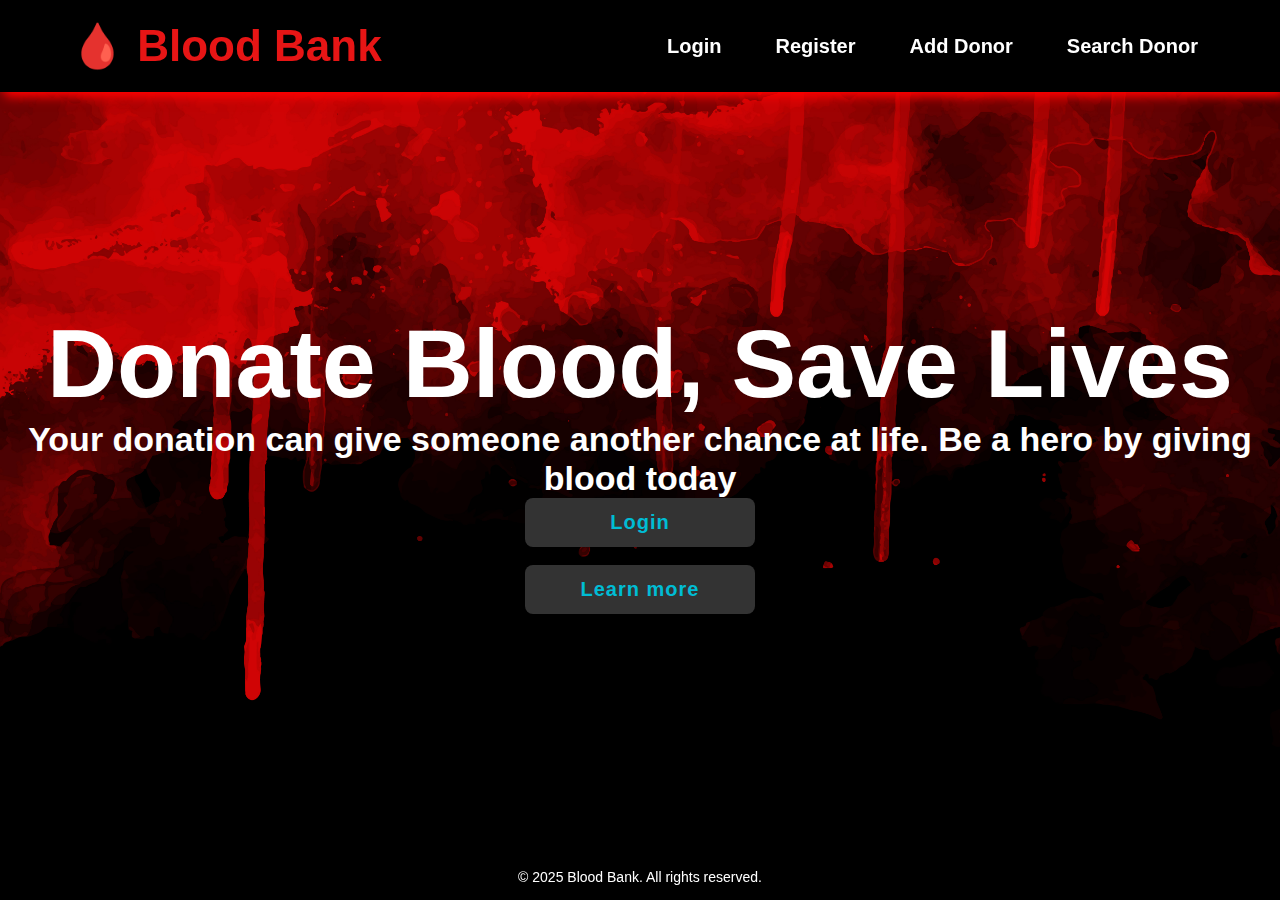
<file: public/home.html>
<!DOCTYPE html>
<html lang="en">

<head>
    <meta charset="UTF-8">
    <meta name="viewport" content="width=device-width, initial-scale=1.0">
    <title>Home Page blood bank management system</title>
    <link rel="stylesheet" href="style.css">
</head>

<body>
    <header>
        <nav class="navbar">
            <div class="container">
                <a href="index.html" class="logo">🩸 Blood Bank</a>
                <ul class="nav-links">
                    <li><a href="index.html">Login</a></li>
                    <li><a href="register.html">Register</a></li>
                    <li><a href="add.html">Add Donor</a></li>
                    <li><a href="search.html">Search Donor</a></li>
                </ul>
            </div>
        </nav>
        <section class="banner banner-bg">
            <div class="banner-title">
                <h1>Donate Blood, Save Lives</h1>
                <p>Your donation can give someone another chance at life. Be a hero by giving blood today</p>
            </div>
            <div class="home-button">
                <button><a href="index.html">Login</a></button>
                <button><a href="">Learn more</a></button>
            </div>

        </section>

    </header>
    <main>

    </main>
    <footer>© 2025 Blood Bank. All rights reserved.</footer>



</body>

</html>
</file>
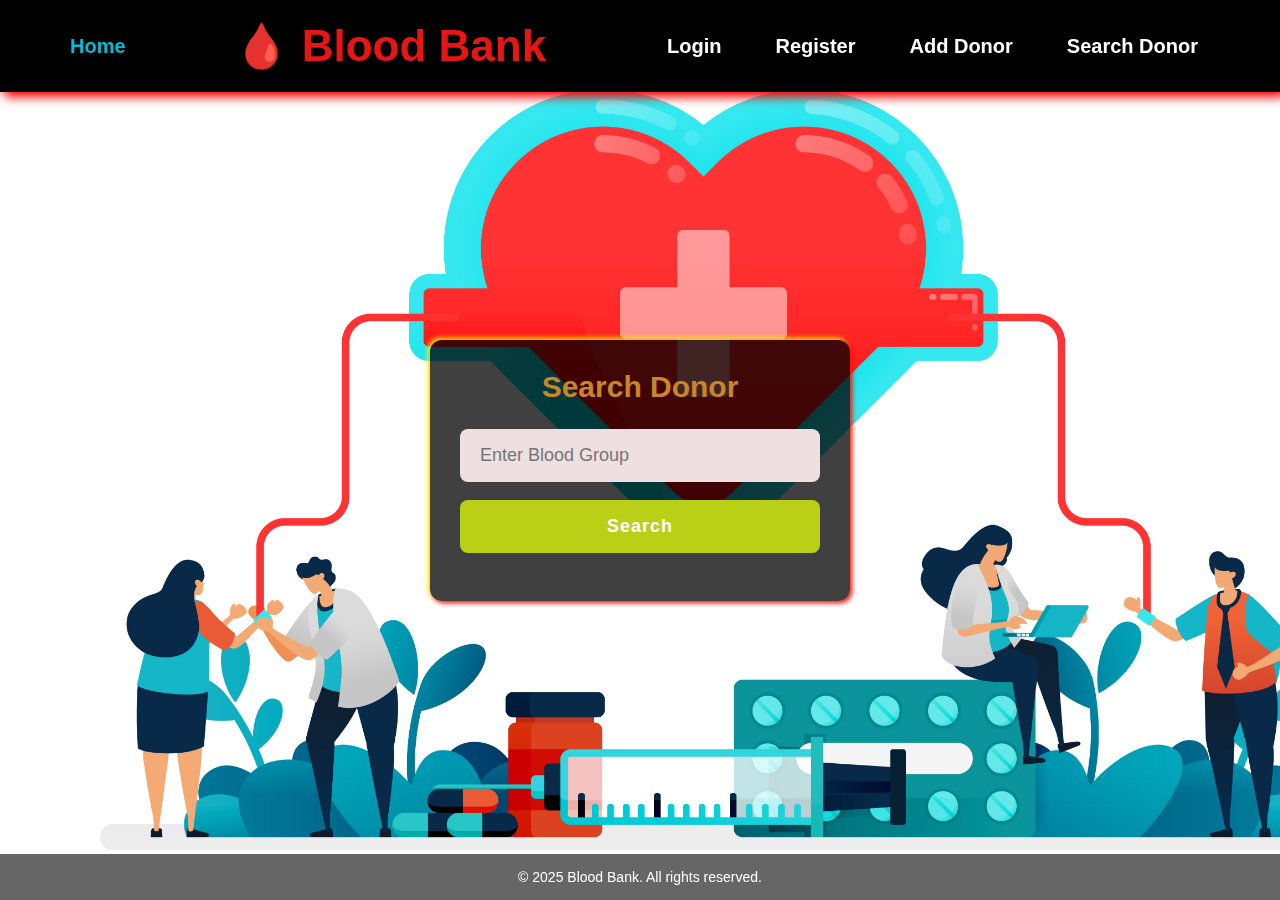
<file: public/search.html>
<!-- public/search.html -->
<!DOCTYPE html>
<html lang="en">
<head>
  <meta charset="UTF-8">
  <meta name="viewport" content="width=device-width, initial-scale=1.0">
  <title>Search Donor</title>
  <link rel="stylesheet" href="style.css">
</head>
<body class="body-bg">
  <nav class="navbar">
    <div class="container">
      <a href="home.html">Home</a>
      <a href="index.html" class="logo">🩸 Blood Bank</a>
      <ul class="nav-links">
        <li><a href="index.html">Login</a></li>
        <li><a href="register.html">Register</a></li>
        <li><a href="add.html">Add Donor</a></li>
        <li><a href="search.html">Search Donor</a></li>
      </ul>
    </div>
  </nav>

  <div class="form-wrapper">
    <h2>Search Donor</h2>
    <form id="searchForm">
      <input type="text" name="bloodGroup" placeholder="Enter Blood Group" required>
      <button type="submit">Search</button>
    </form>
    <div id="results"></div>
  </div>

  <footer>© 2025 Blood Bank. All rights reserved.</footer>

  <script>
    const form = document.getElementById('searchForm');
    const resultsDiv = document.getElementById('results');

    form.addEventListener('submit', async (e) => {
      e.preventDefault();
      const formData = new FormData(form);
      const res = await fetch('/search-donor', {
        method: 'POST',
        body: new URLSearchParams(formData),
      });
      const donors = await res.json();
      resultsDiv.innerHTML = donors.length
        ? donors.map(d => `<p><strong>${d.name}</strong> (${d.bloodGroup}) - ${d.phone} - ${d.location}</p>`).join('')
        : '<p>No donor found.</p>';
    });
  </script>
</body>
</html>
</file>
<file: public/style.css>
/* all margin and padding 0px */
* {
  margin: 0px;
  padding: 0px;
  box-sizing: border-box;
  font-family: 'Segoe UI', Tahoma, Geneva, Verdana, sans-serif;
}

.body-bg{
  background-image: url(images/Project_69-01.jpg);
  background-size: cover;
  color: #fff;
  min-height: 100vh;
  padding: 100px 20px 60px;
  display: flex;
  justify-content: center;
  align-items: center;
  flex-direction: column;
}
/* home style */
  .banner{
    text-align: center;
  }
  .banner-title h1{
    font-size: 97px;
    font-weight: 900px;
    color: #fff;
  }
  .banner-title p{
    font-size: 34px;
    font-weight: bold;
    color: #fff;
  }
  .banner-bg{
  background-image: url(images/banner.jpg);
  background-size: cover;
  color: #f1e9e9;
  min-height: 100vh;
  padding: 100px 20px 60px;
  display: flex;
  justify-content: center;
  align-items: center;
  flex-direction: column;
  }
/* Navbar  styles*/
.navbar {
  width: 100%;
  position: fixed;
  top: 0;
  background-color: black;
  padding: 12px 20px;
  z-index: 1000;
  box-shadow: 5px 5px 10px red, -5px -5px 10px red;
}

.navbar .container {
  max-width: 1140px;
  margin: auto;
  display: flex;
  justify-content: space-between;
  align-items: center;
}

.logo{
  color: rgb(231, 21, 21);
  font-size: 44px;
  font-weight: 900px;
  text-decoration: none;
}

.nav-links {
  display: flex;
  justify-content: space-between;
  list-style: none;
  gap: 30px;

}

.nav-links li a {
  color: white;
  text-decoration: none;
  font-weight: bold;
  padding: 12px 12px;
  border-radius: 6px;
  transition: background 0.3s ease;
}

.nav-links li a:hover {
  background: tomato;
  transform: scale(1.5);
}

/* Form Wrapper styles*/
.form-wrapper {
  width: 100%;
  max-width: 420px;
  background: rgba(0, 0, 0, 0.75);
  padding: 30px;
  border-radius: 12px;
  box-shadow: 2px 2px 5px red, -2px -2px 5px yellow;
}

/* Form Heading styles */
.form-wrapper h2 {
  font-size: 30px;
  margin-bottom: 25px;
  text-align: center;
  font-weight: bold;
  color: rgb(203, 133, 41);
}

/* Inputs and Buttons styles */
input[type="text"],
input[type="password"],
input[type="tel"],
button {
  width: 100%;
  padding: 16px 20px;
  margin-bottom: 18px;
  font-size: 18px;
  border-radius: 8px;
  border: none;
  outline: none;
  background-color: #eee0e0;
  color: #333;
  transition: 0.3s;
  box-sizing: border-box;
}

input:focus {
  border: 1px solid #e9210f;
  box-shadow: 0 0 10px #ec1616e5;
  background: hsl(0, 0%, 100%);
}

/* Button */
button {
  background-color: #bad016;
  color: white;
  font-weight: bold;
  cursor: pointer;
  letter-spacing: 1px;
}

button:hover {
  background-color: tomato;
  transform: scale(1.1);
}
.home-button button{
  gap: 40px;
  padding: 5px 12px;
  background-color: #333;
  color: wheat;
}
.home-button button:hover{
  background-color: tomato;
}
.home-button a{
  text-decoration: none;
}
/* Links below forms */
a {
  color: #00bcd4;
  text-align: center;
  display: block;
  margin-top: 8px;
  text-decoration: none;
  font-size: 20px;
  font-weight: 600;
  margin-bottom: 8px;
}

a:hover {
  text-decoration: underline;
}

/* Results on search page */
#results p {
  background: rgba(255, 255, 255, 0.1);
  padding: 12px;
  margin-bottom: 10px;
  border-radius: 8px;
  font-size: 16px;
}

/* Footer */
footer {
  background-color: rgba(0, 0, 0, 0.6);
  padding: 15px 0;
  color: white;
  text-align: center;
  position: fixed;
  bottom: 0;
  width: 100%;
  font-size: 14px;
}

/* Responsive Design */
@media (max-width: 600px) {
  body {
    padding: 80px 10px 80px;
  }

  .form-wrapper {
    padding: 20px;
    width: 90%;
  }

  .form-wrapper h2 {
    font-size: 22px;
  }

  input[type="text"],
  input[type="password"],
  input[type="tel"],
  button {
    font-size: 16px;
    padding: 14px 16px;
  }

  .nav-links {
    flex-direction: column;
    display: none;
    background: rgba(0, 188, 212, 0.95);
    position: absolute;
    top: 60px;
    right: 0;
    width: 100%;
    padding: 10px 0;
    border-radius: 0 0 8px 8px;
  }

  .nav-links.show {
    display: flex;
  }

  .menu-icon {
    display: block;
    color: white;
    font-size: 28px;
    cursor: pointer;
  }

  .navbar .container {
    flex-wrap: wrap;
  }
}

.menu-icon {
  display: none;
}
</file>
